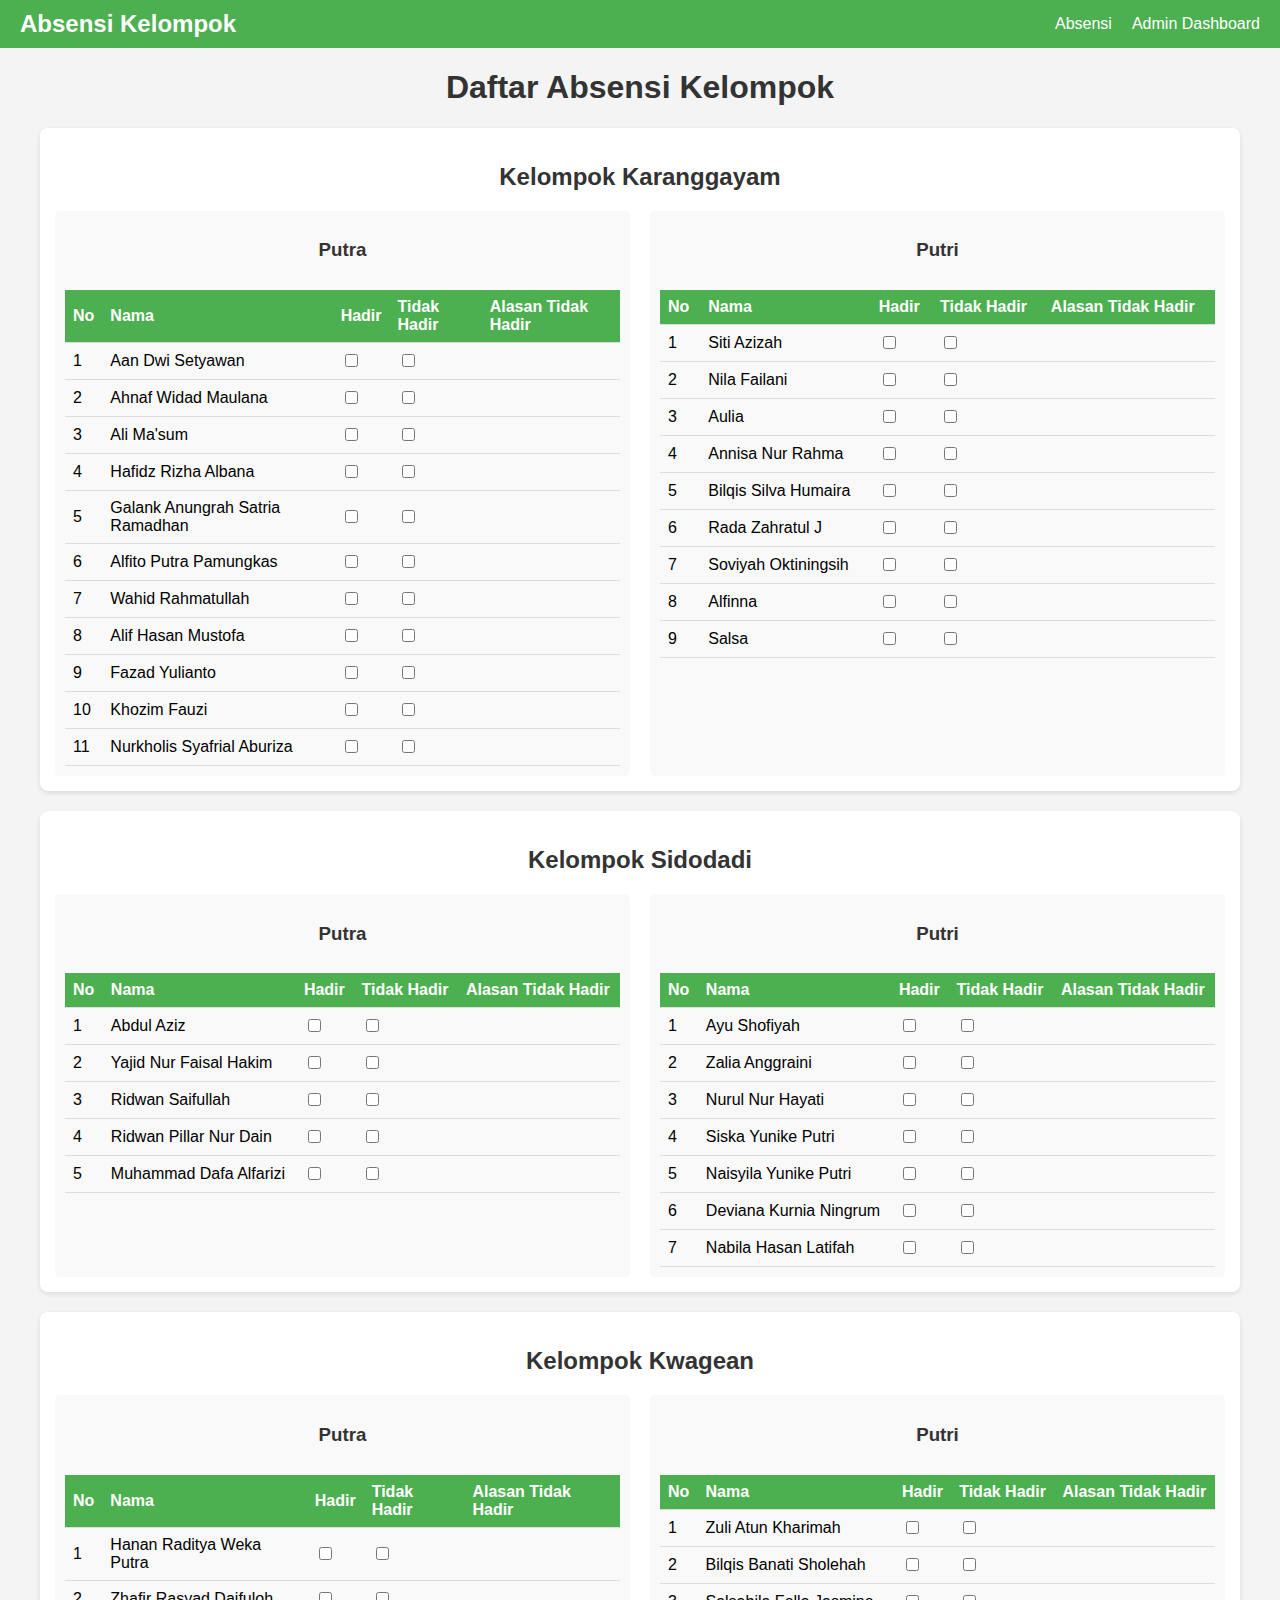
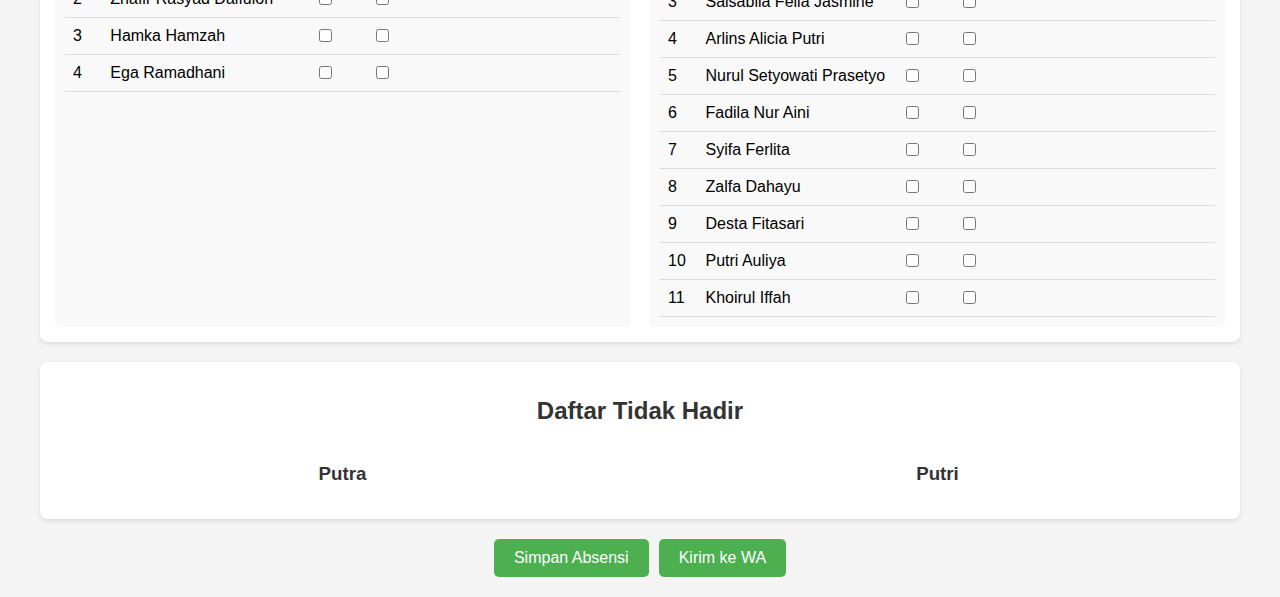
<file: index.html>
<!DOCTYPE html>
<html lang="id">
<head>
    <meta charset="UTF-8">
    <meta name="viewport" content="width=device-width, initial-scale=1.0">
    <title>Absensi Kelompok</title>
    <link rel="stylesheet" href="styles.css">
</head>
<body>
    <nav class="navbar">
        <div class="navbar-brand">Absensi Kelompok</div>
        <div class="hamburger" onclick="toggleMenu()">☰</div>
        <ul class="navbar-nav">
            <li><a href="index.html">Absensi</a></li>
            <li><a href="admin.html">Admin Dashboard</a></li>
        </ul>
    </nav>

    <div class="container">
        <h1>Daftar Absensi Kelompok</h1>

        <div class="kelompok">
            <h2>Kelompok Karanggayam</h2>
            <div class="card-container">
                <div class="card">
                    <h3>Putra</h3>
                    <div class="table-responsive">
                        <table id="karanggayam-putra">
                            <thead>
                                <tr>
                                    <th>No</th>
                                    <th>Nama</th>
                                    <th>Hadir</th>
                                    <th>Tidak Hadir</th>
                                    <th>Alasan Tidak Hadir</th>
                                </tr>
                            </thead>
                            <tbody>
                                <tr><td>1</td><td>Aan Dwi Setyawan</td><td><input type="checkbox" class="hadir-putra" onchange="toggleAttendance(this, 'tidak-putra', 'putra', 1, 'karanggayam')"></td><td><input type="checkbox" class="tidak-putra" onchange="toggleAttendance(this, 'hadir-putra', 'putra', 1, 'karanggayam')"></td><td><input type="text" class="reason-input putra-1" placeholder="Alasan (misal: sakit)"></td></tr>
                                <tr><td>2</td><td>Ahnaf Widad Maulana</td><td><input type="checkbox" class="hadir-putra" onchange="toggleAttendance(this, 'tidak-putra', 'putra', 2, 'karanggayam')"></td><td><input type="checkbox" class="tidak-putra" onchange="toggleAttendance(this, 'hadir-putra', 'putra', 2, 'karanggayam')"></td><td><input type="text" class="reason-input putra-2" placeholder="Alasan (misal: sakit)"></td></tr>
                                <tr><td>3</td><td>Ali Ma'sum</td><td><input type="checkbox" class="hadir-putra" onchange="toggleAttendance(this, 'tidak-putra', 'putra', 3, 'karanggayam')"></td><td><input type="checkbox" class="tidak-putra" onchange="toggleAttendance(this, 'hadir-putra', 'putra', 3, 'karanggayam')"></td><td><input type="text" class="reason-input putra-3" placeholder="Alasan (misal: sakit)"></td></tr>
                                <tr><td>4</td><td>Hafidz Rizha Albana</td><td><input type="checkbox" class="hadir-putra" onchange="toggleAttendance(this, 'tidak-putra', 'putra', 4, 'karanggayam')"></td><td><input type="checkbox" class="tidak-putra" onchange="toggleAttendance(this, 'hadir-putra', 'putra', 4, 'karanggayam')"></td><td><input type="text" class="reason-input putra-4" placeholder="Alasan (misal: sakit)"></td></tr>
                                <tr><td>5</td><td>Galank Anungrah Satria Ramadhan</td><td><input type="checkbox" class="hadir-putra" onchange="toggleAttendance(this, 'tidak-putra', 'putra', 5, 'karanggayam')"></td><td><input type="checkbox" class="tidak-putra" onchange="toggleAttendance(this, 'hadir-putra', 'putra', 5, 'karanggayam')"></td><td><input type="text" class="reason-input putra-5" placeholder="Alasan (misal: sakit)"></td></tr>
                                <tr><td>6</td><td>Alfito Putra Pamungkas</td><td><input type="checkbox" class="hadir-putra" onchange="toggleAttendance(this, 'tidak-putra', 'putra', 6, 'karanggayam')"></td><td><input type="checkbox" class="tidak-putra" onchange="toggleAttendance(this, 'hadir-putra', 'putra', 6, 'karanggayam')"></td><td><input type="text" class="reason-input putra-6" placeholder="Alasan (misal: sakit)"></td></tr>
                                <tr><td>7</td><td>Wahid Rahmatullah</td><td><input type="checkbox" class="hadir-putra" onchange="toggleAttendance(this, 'tidak-putra', 'putra', 7, 'karanggayam')"></td><td><input type="checkbox" class="tidak-putra" onchange="toggleAttendance(this, 'hadir-putra', 'putra', 7, 'karanggayam')"></td><td><input type="text" class="reason-input putra-7" placeholder="Alasan (misal: sakit)"></td></tr>
                                <tr><td>8</td><td>Alif Hasan Mustofa</td><td><input type="checkbox" class="hadir-putra" onchange="toggleAttendance(this, 'tidak-putra', 'putra', 8, 'karanggayam')"></td><td><input type="checkbox" class="tidak-putra" onchange="toggleAttendance(this, 'hadir-putra', 'putra', 8, 'karanggayam')"></td><td><input type="text" class="reason-input putra-8" placeholder="Alasan (misal: sakit)"></td></tr>
                                <tr><td>9</td><td>Fazad Yulianto</td><td><input type="checkbox" class="hadir-putra" onchange="toggleAttendance(this, 'tidak-putra', 'putra', 9, 'karanggayam')"></td><td><input type="checkbox" class="tidak-putra" onchange="toggleAttendance(this, 'hadir-putra', 'putra', 9, 'karanggayam')"></td><td><input type="text" class="reason-input putra-9" placeholder="Alasan (misal: sakit)"></td></tr>
                                <tr><td>10</td><td>Khozim Fauzi</td><td><input type="checkbox" class="hadir-putra" onchange="toggleAttendance(this, 'tidak-putra', 'putra', 10, 'karanggayam')"></td><td><input type="checkbox" class="tidak-putra" onchange="toggleAttendance(this, 'hadir-putra', 'putra', 10, 'karanggayam')"></td><td><input type="text" class="reason-input putra-10" placeholder="Alasan (misal: sakit)"></td></tr>
                                <tr><td>11</td><td>Nurkholis Syafrial Aburiza</td><td><input type="checkbox" class="hadir-putra" onchange="toggleAttendance(this, 'tidak-putra', 'putra', 11, 'karanggayam')"></td><td><input type="checkbox" class="tidak-putra" onchange="toggleAttendance(this, 'hadir-putra', 'putra', 11, 'karanggayam')"></td><td><input type="text" class="reason-input putra-11" placeholder="Alasan (misal: sakit)"></td></tr>
                            </tbody>
                        </table>
                    </div>
                </div>
                <div class="card">
                    <h3>Putri</h3>
                    <div class="table-responsive">
                        <table id="karanggayam-putri">
                            <thead>
                                <tr>
                                    <th>No</th>
                                    <th>Nama</th>
                                    <th>Hadir</th>
                                    <th>Tidak Hadir</th>
                                    <th>Alasan Tidak Hadir</th>
                                </tr>
                            </thead>
                            <tbody>
                                <tr><td>1</td><td>Siti Azizah</td><td><input type="checkbox" class="hadir-putri" onchange="toggleAttendance(this, 'tidak-putri', 'putri', 1, 'karanggayam')"></td><td><input type="checkbox" class="tidak-putri" onchange="toggleAttendance(this, 'hadir-putri', 'putri', 1, 'karanggayam')"></td><td><input type="text" class="reason-input putri-1" placeholder="Alasan (misal: sakit)"></td></tr>
                                <tr><td>2</td><td>Nila Failani</td><td><input type="checkbox" class="hadir-putri" onchange="toggleAttendance(this, 'tidak-putri', 'putri', 2, 'karanggayam')"></td><td><input type="checkbox" class="tidak-putri" onchange="toggleAttendance(this, 'hadir-putri', 'putri', 2, 'karanggayam')"></td><td><input type="text" class="reason-input putri-2" placeholder="Alasan (misal: sakit)"></td></tr>
                                <tr><td>3</td><td>Aulia</td><td><input type="checkbox" class="hadir-putri" onchange="toggleAttendance(this, 'tidak-putri', 'putri', 3, 'karanggayam')"></td><td><input type="checkbox" class="tidak-putri" onchange="toggleAttendance(this, 'hadir-putri', 'putri', 3, 'karanggayam')"></td><td><input type="text" class="reason-input putri-3" placeholder="Alasan (misal: sakit)"></td></tr>
                                <tr><td>4</td><td>Annisa Nur Rahma</td><td><input type="checkbox" class="hadir-putri" onchange="toggleAttendance(this, 'tidak-putri', 'putri', 4, 'karanggayam')"></td><td><input type="checkbox" class="tidak-putri" onchange="toggleAttendance(this, 'hadir-putri', 'putri', 4, 'karanggayam')"></td><td><input type="text" class="reason-input putri-4" placeholder="Alasan (misal: sakit)"></td></tr>
                                <tr><td>5</td><td>Bilqis Silva Humaira</td><td><input type="checkbox" class="hadir-putri" onchange="toggleAttendance(this, 'tidak-putri', 'putri', 5, 'karanggayam')"></td><td><input type="checkbox" class="tidak-putri" onchange="toggleAttendance(this, 'hadir-putra', 'putri', 5, 'karanggayam')"></td><td><input type="text" class="reason-input putri-5" placeholder="Alasan (misal: sakit)"></td></tr>
                                <tr><td>6</td><td>Rada Zahratul J</td><td><input type="checkbox" class="hadir-putri" onchange="toggleAttendance(this, 'tidak-putri', 'putri', 6, 'karanggayam')"></td><td><input type="checkbox" class="tidak-putri" onchange="toggleAttendance(this, 'hadir-putri', 'putri', 6, 'karanggayam')"></td><td><input type="text" class="reason-input putri-6" placeholder="Alasan (misal: sakit)"></td></tr>
                                <tr><td>7</td><td>Soviyah Oktiningsih</td><td><input type="checkbox" class="hadir-putri" onchange="toggleAttendance(this, 'tidak-putri', 'putri', 7, 'karanggayam')"></td><td><input type="checkbox" class="tidak-putri" onchange="toggleAttendance(this, 'hadir-putra', 'putri', 7, 'karanggayam')"></td><td><input type="text" class="reason-input putri-7" placeholder="Alasan (misal: sakit)"></td></tr>
                                <tr><td>8</td><td>Alfinna</td><td><input type="checkbox" class="hadir-putri" onchange="toggleAttendance(this, 'tidak-putri', 'putri', 8, 'karanggayam')"></td><td><input type="checkbox" class="tidak-putri" onchange="toggleAttendance(this, 'hadir-putri', 'putri', 8, 'karanggayam')"></td><td><input type="text" class="reason-input putri-8" placeholder="Alasan (misal: sakit)"></td></tr>
                                <tr><td>9</td><td>Salsa</td><td><input type="checkbox" class="hadir-putri" onchange="toggleAttendance(this, 'tidak-putri', 'putri', 9, 'karanggayam')"></td><td><input type="checkbox" class="tidak-putri" onchange="toggleAttendance(this, 'hadir-putri', 'putri', 9, 'karanggayam')"></td><td><input type="text" class="reason-input putri-9" placeholder="Alasan (misal: sakit)"></td></tr>
                            </tbody>
                        </table>
                    </div>
                </div>
            </div>
        </div>

        <div class="kelompok">
            <h2>Kelompok Sidodadi</h2>
            <div class="card-container">
                <div class="card">
                    <h3>Putra</h3>
                    <div class="table-responsive">
                        <table id="sidodadi-putra">
                            <thead>
                                <tr>
                                    <th>No</th>
                                    <th>Nama</th>
                                    <th>Hadir</th>
                                    <th>Tidak Hadir</th>
                                    <th>Alasan Tidak Hadir</th>
                                </tr>
                            </thead>
                            <tbody>
                                <tr><td>1</td><td>Abdul Aziz</td><td><input type="checkbox" class="hadir-putra" onchange="toggleAttendance(this, 'tidak-putra', 'putra', 1, 'sidodadi')"></td><td><input type="checkbox" class="tidak-putra" onchange="toggleAttendance(this, 'hadir-putra', 'putra', 1, 'sidodadi')"></td><td><input type="text" class="reason-input putra-1" placeholder="Alasan (misal: sakit)"></td></tr>
                                <tr><td>2</td><td>Yajid Nur Faisal Hakim</td><td><input type="checkbox" class="hadir-putra" onchange="toggleAttendance(this, 'tidak-putra', 'putra', 2, 'sidodadi')"></td><td><input type="checkbox" class="tidak-putra" onchange="toggleAttendance(this, 'hadir-putra', 'putra', 2, 'sidodadi')"></td><td><input type="text" class="reason-input putra-2" placeholder="Alasan (misal: sakit)"></td></tr>
                                <tr><td>3</td><td>Ridwan Saifullah</td><td><input type="checkbox" class="hadir-putra" onchange="toggleAttendance(this, 'tidak-putra', 'putra', 3, 'sidodadi')"></td><td><input type="checkbox" class="tidak-putra" onchange="toggleAttendance(this, 'hadir-putra', 'putra', 3, 'sidodadi')"></td><td><input type="text" class="reason-input putra-3" placeholder="Alasan (misal: sakit)"></td></tr>
                                <tr><td>4</td><td>Ridwan Pillar Nur Dain</td><td><input type="checkbox" class="hadir-putra" onchange="toggleAttendance(this, 'tidak-putra', 'putra', 4, 'sidodadi')"></td><td><input type="checkbox" class="tidak-putra" onchange="toggleAttendance(this, 'hadir-putra', 'putra', 4, 'sidodadi')"></td><td><input type="text" class="reason-input putra-4" placeholder="Alasan (misal: sakit)"></td></tr>
                                <tr><td>5</td><td>Muhammad Dafa Alfarizi</td><td><input type="checkbox" class="hadir-putra" onchange="toggleAttendance(this, 'tidak-putra', 'putra', 5, 'sidodadi')"></td><td><input type="checkbox" class="tidak-putra" onchange="toggleAttendance(this, 'hadir-putra', 'putra', 5, 'sidodadi')"></td><td><input type="text" class="reason-input putra-5" placeholder="Alasan (misal: sakit)"></td></tr>
                            </tbody>
                        </table>
                    </div>
                </div>
                <div class="card">
                    <h3>Putri</h3>
                    <div class="table-responsive">
                        <table id="sidodadi-putri">
                            <thead>
                                <tr>
                                    <th>No</th>
                                    <th>Nama</th>
                                    <th>Hadir</th>
                                    <th>Tidak Hadir</th>
                                    <th>Alasan Tidak Hadir</th>
                                </tr>
                            </thead>
                            <tbody>
                                <tr><td>1</td><td>Ayu Shofiyah</td><td><input type="checkbox" class="hadir-putri" onchange="toggleAttendance(this, 'tidak-putri', 'putri', 1, 'sidodadi')"></td><td><input type="checkbox" class="tidak-putri" onchange="toggleAttendance(this, 'hadir-putri', 'putri', 1, 'sidodadi')"></td><td><input type="text" class="reason-input putri-1" placeholder="Alasan (misal: sakit)"></td></tr>
                                <tr><td>2</td><td>Zalia Anggraini</td><td><input type="checkbox" class="hadir-putri" onchange="toggleAttendance(this, 'tidak-putri', 'putri', 2, 'sidodadi')"></td><td><input type="checkbox" class="tidak-putri" onchange="toggleAttendance(this, 'hadir-putri', 'putri', 2, 'sidodadi')"></td><td><input type="text" class="reason-input putri-2" placeholder="Alasan (misal: sakit)"></td></tr>
                                <tr><td>3</td><td>Nurul Nur Hayati</td><td><input type="checkbox" class="hadir-putri" onchange="toggleAttendance(this, 'tidak-putri', 'putri', 3, 'sidodadi')"></td><td><input type="checkbox" class="tidak-putri" onchange="toggleAttendance(this, 'hadir-putri', 'putri', 3, 'sidodadi')"></td><td><input type="text" class="reason-input putri-3" placeholder="Alasan (misal: sakit)"></td></tr>
                                <tr><td>4</td><td>Siska Yunike Putri</td><td><input type="checkbox" class="hadir-putri" onchange="toggleAttendance(this, 'tidak-putri', 'putri', 4, 'sidodadi')"></td><td><input type="checkbox" class="tidak-putri" onchange="toggleAttendance(this, 'hadir-putri', 'putri', 4, 'sidodadi')"></td><td><input type="text" class="reason-input putri-4" placeholder="Alasan (misal: sakit)"></td></tr>
                                <tr><td>5</td><td>Naisyila Yunike Putri</td><td><input type="checkbox" class="hadir-putri" onchange="toggleAttendance(this, 'tidak-putri', 'putri', 5, 'sidodadi')"></td><td><input type="checkbox" class="tidak-putri" onchange="toggleAttendance(this, 'hadir-putri', 'putri', 5, 'sidodadi')"></td><td><input type="text" class="reason-input putri-5" placeholder="Alasan (misal: sakit)"></td></tr>
                                <tr><td>6</td><td>Deviana Kurnia Ningrum</td><td><input type="checkbox" class="hadir-putri" onchange="toggleAttendance(this, 'tidak-putri', 'putri', 6, 'sidodadi')"></td><td><input type="checkbox" class="tidak-putri" onchange="toggleAttendance(this, 'hadir-putri', 'putri', 6, 'sidodadi')"></td><td><input type="text" class="reason-input putri-6" placeholder="Alasan (misal: sakit)"></td></tr>
                                <tr><td>7</td><td>Nabila Hasan Latifah</td><td><input type="checkbox" class="hadir-putri" onchange="toggleAttendance(this, 'tidak-putri', 'putri', 7, 'sidodadi')"></td><td><input type="checkbox" class="tidak-putri" onchange="toggleAttendance(this, 'hadir-putri', 'putri', 7, 'sidodadi')"></td><td><input type="text" class="reason-input putri-7" placeholder="Alasan (misal: sakit)"></td></tr>
                            </tbody>
                        </table>
                    </div>
                </div>
            </div>
        </div>

        <div class="kelompok">
            <h2>Kelompok Kwagean</h2>
            <div class="card-container">
                <div class="card">
                    <h3>Putra</h3>
                    <div class="table-responsive">
                        <table id="kwagean-putra">
                            <thead>
                                <tr>
                                    <th>No</th>
                                    <th>Nama</th>
                                    <th>Hadir</th>
                                    <th>Tidak Hadir</th>
                                    <th>Alasan Tidak Hadir</th>
                                </tr>
                            </thead>
                            <tbody>
                                <tr><td>1</td><td>Hanan Raditya Weka Putra</td><td><input type="checkbox" class="hadir-putra" onchange="toggleAttendance(this, 'tidak-putra', 'putra', 1, 'kwagean')"></td><td><input type="checkbox" class="tidak-putra" onchange="toggleAttendance(this, 'hadir-putra', 'putra', 1, 'kwagean')"></td><td><input type="text" class="reason-input putra-1" placeholder="Alasan (misal: sakit)"></td></tr>
                                <tr><td>2</td><td>Zhafir Rasyad Daifuloh</td><td><input type="checkbox" class="hadir-putra" onchange="toggleAttendance(this, 'tidak-putra', 'putra', 2, 'kwagean')"></td><td><input type="checkbox" class="tidak-putra" onchange="toggleAttendance(this, 'hadir-putra', 'putra', 2, 'kwagean')"></td><td><input type="text" class="reason-input putra-2" placeholder="Alasan (misal: sakit)"></td></tr>
                                <tr><td>3</td><td>Hamka Hamzah</td><td><input type="checkbox" class="hadir-putra" onchange="toggleAttendance(this, 'tidak-putra', 'putra', 3, 'kwagean')"></td><td><input type="checkbox" class="tidak-putra" onchange="toggleAttendance(this, 'hadir-putra', 'putra', 3, 'kwagean')"></td><td><input type="text" class="reason-input putra-3" placeholder="Alasan (misal: sakit)"></td></tr>
                                <tr><td>4</td><td>Ega Ramadhani</td><td><input type="checkbox" class="hadir-putra" onchange="toggleAttendance(this, 'tidak-putra', 'putra', 4, 'kwagean')"></td><td><input type="checkbox" class="tidak-putra" onchange="toggleAttendance(this, 'hadir-putra', 'putra', 4, 'kwagean')"></td><td><input type="text" class="reason-input putra-4" placeholder="Alasan (misal: sakit)"></td></tr>
                            </tbody>
                        </table>
                    </div>
                </div>
                <div class="card">
                    <h3>Putri</h3>
                    <div class="table-responsive">
                        <table id="kwagean-putri">
                            <thead>
                                <tr>
                                    <th>No</th>
                                    <th>Nama</th>
                                    <th>Hadir</th>
                                    <th>Tidak Hadir</th>
                                    <th>Alasan Tidak Hadir</th>
                                </tr>
                            </thead>
                            <tbody>
                                <tr><td>1</td><td>Zuli Atun Kharimah</td><td><input type="checkbox" class="hadir-putri" onchange="toggleAttendance(this, 'tidak-putri', 'putri', 1, 'kwagean')"></td><td><input type="checkbox" class="tidak-putri" onchange="toggleAttendance(this, 'hadir-putri', 'putri', 1, 'kwagean')"></td><td><input type="text" class="reason-input putri-1" placeholder="Alasan (misal: sakit)"></td></tr>
                                <tr><td>2</td><td>Bilqis Banati Sholehah</td><td><input type="checkbox" class="hadir-putri" onchange="toggleAttendance(this, 'tidak-putri', 'putri', 2, 'kwagean')"></td><td><input type="checkbox" class="tidak-putri" onchange="toggleAttendance(this, 'hadir-putri', 'putri', 2, 'kwagean')"></td><td><input type="text" class="reason-input putri-2" placeholder="Alasan (misal: sakit)"></td></tr>
                                <tr><td>3</td><td>Salsabila Fella Jasmine</td><td><input type="checkbox" class="hadir-putri" onchange="toggleAttendance(this, 'tidak-putri', 'putri', 3, 'kwagean')"></td><td><input type="checkbox" class="tidak-putri" onchange="toggleAttendance(this, 'hadir-putri', 'putri', 3, 'kwagean')"></td><td><input type="text" class="reason-input putri-3" placeholder="Alasan (misal: sakit)"></td></tr>
                                <tr><td>4</td><td>Arlins Alicia Putri</td><td><input type="checkbox" class="hadir-putri" onchange="toggleAttendance(this, 'tidak-putri', 'putri', 4, 'kwagean')"></td><td><input type="checkbox" class="tidak-putri" onchange="toggleAttendance(this, 'hadir-putri', 'putri', 4, 'kwagean')"></td><td><input type="text" class="reason-input putri-4" placeholder="Alasan (misal: sakit)"></td></tr>
                                <tr><td>5</td><td>Nurul Setyowati Prasetyo</td><td><input type="checkbox" class="hadir-putri" onchange="toggleAttendance(this, 'tidak-putri', 'putri', 5, 'kwagean')"></td><td><input type="checkbox" class="tidak-putri" onchange="toggleAttendance(this, 'hadir-putri', 'putri', 5, 'kwagean')"></td><td><input type="text" class="reason-input putri-5" placeholder="Alasan (misal: sakit)"></td></tr>
                                <tr><td>6</td><td>Fadila Nur Aini</td><td><input type="checkbox" class="hadir-putri" onchange="toggleAttendance(this, 'tidak-putri', 'putri', 6, 'kwagean')"></td><td><input type="checkbox" class="tidak-putri" onchange="toggleAttendance(this, 'hadir-putri', 'putri', 6, 'kwagean')"></td><td><input type="text" class="reason-input putri-6" placeholder="Alasan (misal: sakit)"></td></tr>
                                <tr><td>7</td><td>Syifa Ferlita</td><td><input type="checkbox" class="hadir-putri" onchange="toggleAttendance(this, 'tidak-putri', 'putri', 7, 'kwagean')"></td><td><input type="checkbox" class="tidak-putri" onchange="toggleAttendance(this, 'hadir-putri', 'putri', 7, 'kwagean')"></td><td><input type="text" class="reason-input putri-7" placeholder="Alasan (misal: sakit)"></td></tr>
                                <tr><td>8</td><td>Zalfa Dahayu</td><td><input type="checkbox" class="hadir-putri" onchange="toggleAttendance(this, 'tidak-putri', 'putri', 8, 'kwagean')"></td><td><input type="checkbox" class="tidak-putri" onchange="toggleAttendance(this, 'hadir-putri', 'putri', 8, 'kwagean')"></td><td><input type="text" class="reason-input putri-8" placeholder="Alasan (misal: sakit)"></td></tr>
                                <tr><td>9</td><td>Desta Fitasari</td><td><input type="checkbox" class="hadir-putri" onchange="toggleAttendance(this, 'tidak-putri', 'putri', 9, 'kwagean')"></td><td><input type="checkbox" class="tidak-putri" onchange="toggleAttendance(this, 'hadir-putri', 'putri', 9, 'kwagean')"></td><td><input type="text" class="reason-input putri-9" placeholder="Alasan (misal: sakit)"></td></tr>
                                <tr><td>10</td><td>Putri Auliya</td><td><input type="checkbox" class="hadir-putri" onchange="toggleAttendance(this, 'tidak-putri', 'putri', 10, 'kwagean')"></td><td><input type="checkbox" class="tidak-putri" onchange="toggleAttendance(this, 'hadir-putri', 'putri', 10, 'kwagean')"></td><td><input type="text" class="reason-input putri-10" placeholder="Alasan (misal: sakit)"></td></tr>
                                <tr><td>11</td><td>Khoirul Iffah</td><td><input type="checkbox" class="hadir-putri" onchange="toggleAttendance(this, 'tidak-putri', 'putri', 11, 'kwagean')"></td><td><input type="checkbox" class="tidak-putri" onchange="toggleAttendance(this, 'hadir-putri', 'putri', 11, 'kwagean')"></td><td><input type="text" class="reason-input putri-11" placeholder="Alasan (misal: sakit)"></td></tr>
                            </tbody>
                        </table>
                    </div>
                </div>
            </div>
        </div>

        <div id="tidakHadirList">
            <h2>Daftar Tidak Hadir</h2>
            <div class="tidak-hadir-container">
                <div class="tidak-hadir-putra">
                    <h3>Putra</h3>
                    <ul id="tidakHadirPutra"></ul>
                </div>
                <div class="tidak-hadir-putri">
                    <h3>Putri</h3>
                    <ul id="tidakHadirPutri"></ul>
                </div>
            </div>
        </div>

        <div class="button-container">
            <button onclick="saveAttendance()">Simpan Absensi</button>
            <button onclick="sendToWhatsApp()">Kirim ke WA</button>
        </div>
    </div>

    <script src="script.js"></script>
</body>
</html>
</file>
<file: styles.css>
body {
    font-family: Arial, sans-serif;
    margin: 0;
    background-color: #f4f4f4;
}

.navbar {
    background-color: #4CAF50;
    padding: 10px 20px;
    display: flex;
    justify-content: space-between;
    align-items: center;
    color: white;
}

.navbar-brand {
    font-size: 1.5em;
    font-weight: bold;
}

.hamburger {
    display: none;
    font-size: 1.5em;
    cursor: pointer;
}

.navbar-nav {
    list-style: none;
    margin: 0;
    padding: 0;
    display: flex;
    gap: 20px;
}

.navbar-nav li a {
    color: white;
    text-decoration: none;
    font-size: 1em;
}

.navbar-nav li a:hover {
    text-decoration: underline;
}

.container {
    max-width: 1200px;
    margin: 20px auto;
    padding: 0 15px;
}

h1, h2, h3 {
    text-align: center;
    color: #333;
}

.kelompok {
    margin: 20px 0;
    padding: 15px;
    background-color: white;
    border-radius: 8px;
    box-shadow: 0 2px 5px rgba(0,0,0,0.1);
}

.card-container {
    display: flex;
    flex-wrap: wrap;
    gap: 20px;
}

.card {
    flex: 1;
    min-width: 0;
    padding: 10px;
    background-color: #f9f9f9;
    border-radius: 5px;
}

.table-responsive {
    overflow-x: auto;
}

table {
    width: 100%;
    border-collapse: collapse;
    margin-top: 10px;
}

th, td {
    padding: 8px;
    text-align: left;
    border-bottom: 1px solid #ddd;
}

th {
    background-color: #4CAF50;
    color: white;
}

.reason-input {
    display: none;
    margin-top: 5px;
    width: 100%;
    padding: 5px;
    font-size: 0.9em;
}

.button-container {
    display: flex;
    justify-content: center;
    gap: 10px;
    margin: 20px 0;
    flex-wrap: wrap;
}

button {
    padding: 10px 20px;
    background-color: #4CAF50;
    color: white;
    border: none;
    border-radius: 5px;
    cursor: pointer;
    font-size: 1em;
    touch-action: manipulation;
}

button:hover {
    background-color: #45a049;
}

#tidakHadirList {
    margin-top: 20px;
    padding: 15px;
    background-color: white;
    border-radius: 8px;
    box-shadow: 0 2px 5px rgba(0,0,0,0.1);
}

.tidak-hadir-container {
    display: flex;
    flex-wrap: wrap;
    gap: 20px;
}

.tidak-hadir-putra, .tidak-hadir-putri {
    flex: 1;
    min-width: 0;
}

.tidak-hadir-putra ul, .tidak-hadir-putri ul {
    list-style-type: none;
    padding: 0;
}

.tidak-hadir-putra li, .tidak-hadir-putri li {
    padding: 5px 0;
    font-size: 0.9em;
}

.login-form {
    max-width: 400px;
    margin: 20px auto;
    padding: 20px;
    background-color: white;
    border-radius: 8px;
    box-shadow: 0 2px 5px rgba(0,0,0,0.1);
}

.login-form label {
    display: block;
    margin: 10px 0 5px;
    font-size: 1em;
}

.login-form input {
    width: 100%;
    padding: 10px;
    margin-bottom: 10px;
    border: 1px solid #ddd;
    border-radius: 4px;
    font-size: 1em;
}

.chart-container {
    margin: 20px 0;
    padding: 15px;
    background-color: white;
    border-radius: 8px;
    box-shadow: 0 2px 5px rgba(0,0,0,0.1);
}

.warning-section {
    margin: 20px 0;
    padding: 15px;
    background-color: white;
    border-radius: 8px;
    box-shadow: 0 2px 5px rgba(0,0,0,0.1);
}

@media (max-width: 768px) {
    .navbar-nav {
        display: none;
        flex-direction: column;
        position: absolute;
        top: 60px;
        left: 0;
        right: 0;
        background-color: #4CAF50;
        padding: 10px;
    }

    .navbar-nav.active {
        display: flex;
    }

    .hamburger {
        display: block;
    }

    .container {
        padding: 0 10px;
    }

    .card-container {
        flex-direction: column;
    }

    .card {
        width: 100%;
    }

    table {
        display: block;
        overflow-x: auto;
    }

    th, td {
        font-size: 0.85em;
        padding: 6px;
        min-width: 80px;
    }

    .reason-input {
        font-size: 0.85em;
    }

    .tidak-hadir-container {
        flex-direction: column;
    }

    .button-container {
        flex-direction: column;
        align-items: center;
    }

    button {
        width: 100%;
        max-width: 300px;
        padding: 12px;
    }

    .login-form {
        max-width: 100%;
        padding: 15px;
    }

    .login-form input {
        padding: 12px;
        font-size: 1em;
    }

    .chart-container canvas {
        max-height: 300px;
    }

    .chart-container {
        padding: 10px;
    }

    .warning-section table {
        font-size: 0.85em;
    }
}

@media (max-width: 480px) {
    .navbar-brand {
        font-size: 1.2em;
    }

    h1 {
        font-size: 1.5em;
    }

    h2 {
        font-size: 1.2em;
    }

    h3 {
        font-size: 1em;
    }

    th, td {
        font-size: 0.8em;
        padding: 5px;
    }

    .reason-input {
        font-size: 0.8em;
    }

    button {
        font-size: 0.9em;
    }
}
</file>
